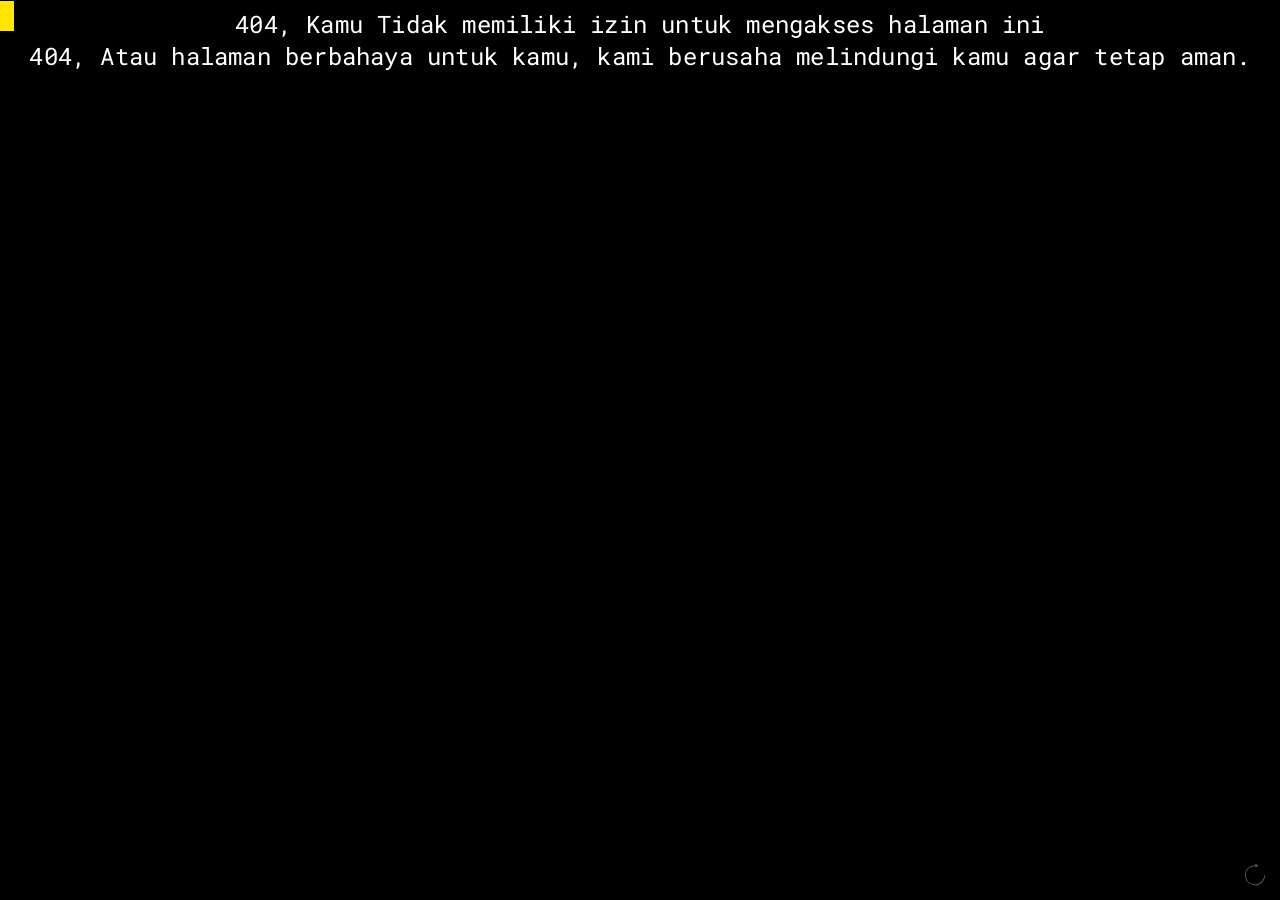
<file: 404/index.html>
<!DOCTYPE html>
<html lang="id">
<head>
    <meta charset="UTF-8">
    <meta name="viewport" content="width=device-width, initial-scale=1.0">
    <meta http-equiv="X-UA-Compatible" content="ie=edge">
    <title>Halaman Tidak Dapat Diakses</title>
    <!-- Pemanggilan file CSS eksternal -->
    <link rel="stylesheet" href="style.css">
</head>
<body>
   <div class="container">
  <div class="copy-container center-xy">
    <p>
      404, Kamu Tidak memiliki izin untuk mengakses halaman ini
    </p>
	  <p>
      404, Atau halaman berbahaya untuk kamu, kami berusaha melindungi kamu agar tetap aman.
    </p>
    <span class="handle"></span>

  </div>
</div>


<svg version="1.1" id="cb-replay" xmlns="http://www.w3.org/2000/svg" xmlns:xlink="http://www.w3.org/1999/xlink" x="0px" y="0px"
	 viewBox="0 0 279.9 297.3" style="enable-background:new 0 0 279.9 297.3;" xml:space="preserve">
<g>
	<path d="M269.4,162.6c-2.7,66.5-55.6,120.1-121.8,123.9c-77,4.4-141.3-60-136.8-136.9C14.7,81.7,71,27.8,140,27.8
		c1.8,0,3.5,0,5.3,0.1c0.3,0,0.5,0.2,0.5,0.5v15c0,1.5,1.6,2.4,2.9,1.7l35.9-20.7c1.3-0.7,1.3-2.6,0-3.3L148.6,0.3
		c-1.3-0.7-2.9,0.2-2.9,1.7v15c0,0.3-0.2,0.5-0.5,0.5c-1.7-0.1-3.5-0.1-5.2-0.1C63.3,17.3,1,78.9,0,155.4
		C-1,233.8,63.4,298.3,141.9,297.3c74.6-1,135.1-60.2,138-134.3c0.1-3-2.3-5.4-5.3-5.4l0,0C271.8,157.6,269.5,159.8,269.4,162.6z"/>
</g>
</svg>

    <!-- Pemanggilan file JavaScript eksternal -->
    <script src="script.js"></script>
</body>
</html>
</file>
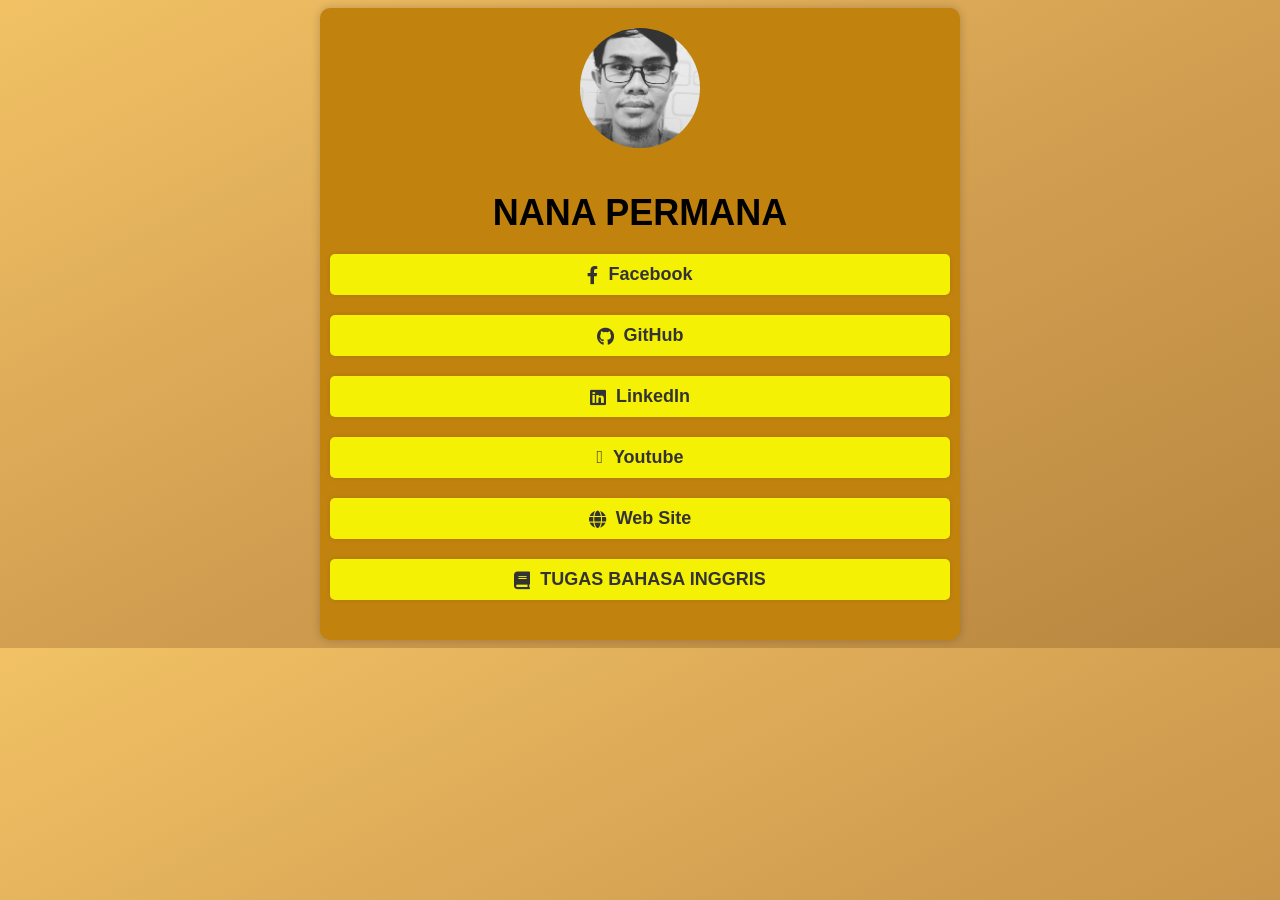
<file: bio/index.html>
<!DOCTYPE html>
<html lang="en">
  <head>
    <meta charset="UTF-8" />
    <meta name="viewport" content="width=device-width, initial-scale=1.0" />
    <title>My Profile</title>
    <link rel="stylesheet" href="https://cdnjs.cloudflare.com/ajax/libs/font-awesome/5.15.3/css/all.min.css" />
    <style>
      body {
        font-family: Arial, Helvetica, sans-serif;
        background-image: linear-gradient(to bottom right, #f2c265, #d3a052, #b8863f);

      }

      .container {
        max-width: 600px;
        margin: 0 auto;
        padding: 20px;
        background-color: rgb(194, 131, 14);
        border-radius: 10px;
        box-shadow: 0 0 10px rgba(0, 0, 0, 0.2);
        display: flex;
        flex-direction: column;
        align-items: center;
      }

      h1 {
        text-align: center;
        font-size: 36px;
        margin-bottom: 20px;
             }

      .link {
        display: flex;
        align-items: center;
        justify-content: center;
        margin-bottom: 20px;
        padding: 10px;
        background-color: #f5f104;
        border-radius: 5px;
        box-shadow: 0 0 5px rgba(0, 0, 0, 0.1);
        width: 100%;
      }

      .link:hover {
        background-color: #e6e6e6;
      }

      .link a {
        text-decoration: none;
        color: #333;
        font-weight: bold;
        font-size: 18px;
        display: flex;
        align-items: center;
      }

      .link a i {
        margin-right: 10px;
      }

      img {
      max-width: 20%;
      height: auto;
      margin-bottom: 20px;
      border-radius: 50%;
}
    </style>
  </head>

  <body>
    <div class="container">
      <img src="Img/IMG_20200606_070134_763.jpg" alt="Logo" />
      <h1>NANA PERMANA</h1>
      <div class="link">
        <a href="https://facebook.com/nanaperm12"><i class="fab fa-facebook-f"></i>Facebook</a>
      </div>
      <div class="link">
        <a href="https://github.com/nanaperm12"><i class="fab fa-github"></i>GitHub</a>
      </div>
      <div class="link">
        <a href="https://www.linkedin.com/in/nana-permana-744112282"><i class="fab fa-linkedin"></i>LinkedIn</a>
      </div>
      <div class="link">
        <a href="https://www.youtube.com/@berbagibaik"><i class="fa-brands fa-youtube fa-beat"></i>Youtube</a>
      </div>
        <div class="link">
        <a href="http://rizkitech.my.id"><i class="fa fa-globe" aria-hidden="true"></i>Web Site</a>
      </div>
  <div class="link">
        <a href="https://drive.google.com/drive/folders/15CjgqWbyKvlbixIJXw4rcsh_buppFgSw"><i class="fa fa-book" aria-hidden="true"></i>TUGAS BAHASA INGGRIS</a>
      </div>
      
    </div>
  </body>
</html>
</file>
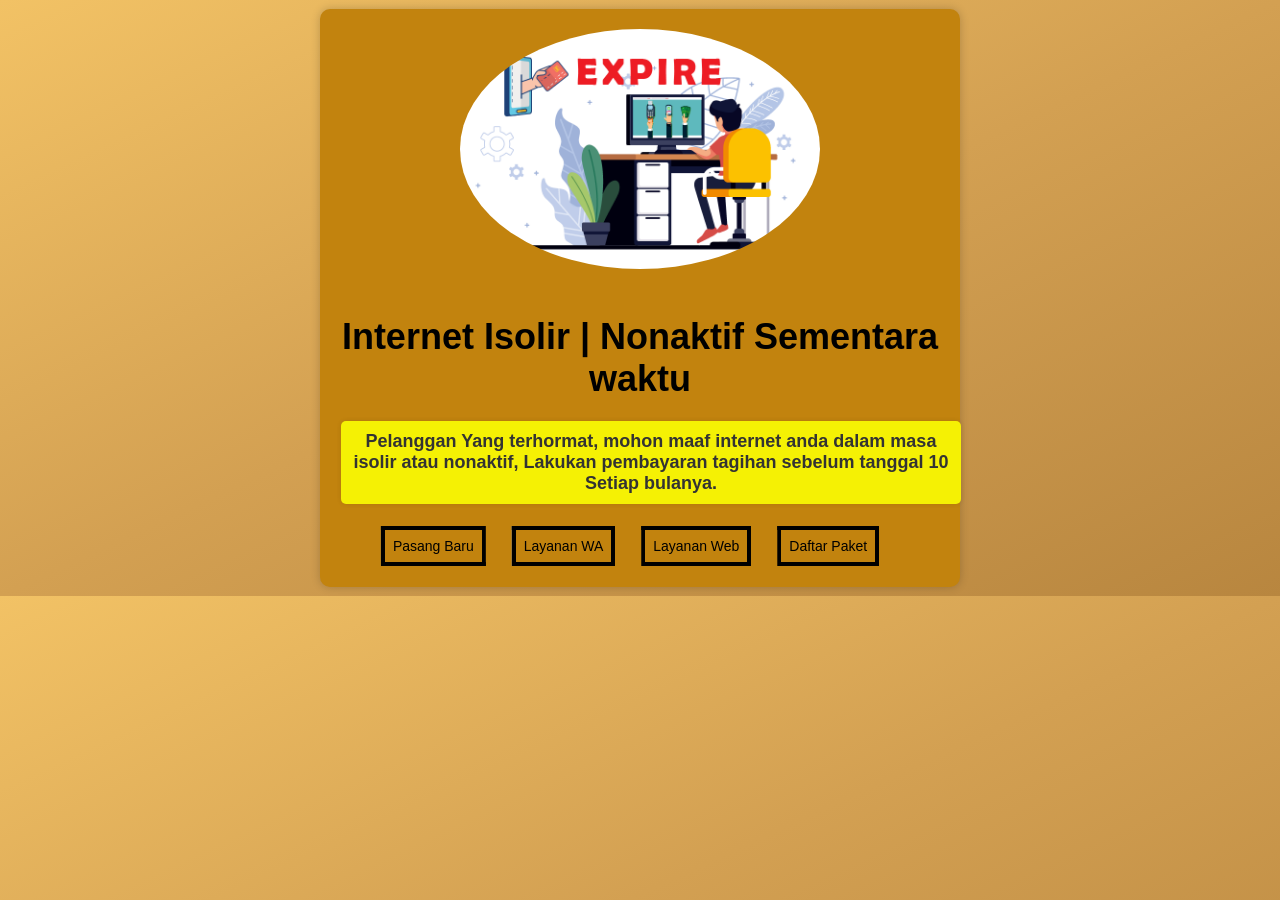
<file: isolir/index.html>
<!DOCTYPE html>
<html lang="en">
  <head>
    <meta charset="UTF-8" />
    <meta name="viewport" content="width=device-width, initial-scale=1.0" />
    <title>Halaman Isolir</title>
    <link rel="stylesheet" href="https://cdnjs.cloudflare.com/ajax/libs/font-awesome/5.15.3/css/all.min.css" />
    <style>
.blink {
  animation: blink 1s infinite;
}

@keyframes blink {
  0% {
    opacity: 1;
  }
  50% {
    opacity: 0;
  }
  100% {
    opacity: 1;
  }
}

      body {
        font-family: Arial, Helvetica, sans-serif;
        background-image: linear-gradient(to bottom right, #f2c265, #d3a052, #b8863f);

      }

      .container {
        max-width: 600px;
        margin: 0 auto;
        padding: 20px;
        background-color: rgb(194, 131, 14);
        border-radius: 10px;
        box-shadow: 0 0 10px rgba(0, 0, 0, 0.2);
        display: flex;
        flex-direction: column;
        align-items: center;
      }

      h1 {
        text-align: center;
        font-size: 36px;
        margin-bottom: 20px;
             }

      .link {
        display: flex;
        align-items: center;
        justify-content: center;
        margin-bottom: 20px;
        padding: 10px;
        background-color: #f5f104;
        border-radius: 5px;
        box-shadow: 0 0 5px rgba(0, 0, 0, 0.1);
        width: 100%;
      }

 .kotak {
       
        align-items: left;
        justify-content: left;
        margin-bottom: 20px;
        padding: 10px;
        background-color: #f5f104;
        border-radius: 5px;
        box-shadow: 0 0 5px rgba(0, 0, 0, 0.1);
        width: 100%;
      }

      .link:hover {
        background-color: #e6e6e6;
      }

      .link a {
        text-decoration: none;
        color: #333;
        font-weight: bold;
        font-size: 18px;
        display: flex;
        align-items: center;
      }

	span {
        text-decoration: none;
        color: #FF8C00;
        font-weight: bold;
        font-size: 18px;
        
        align-items: center;
      }

	span1 {
        text-decoration: none;
        color: #000000;
        font-weight: bold;
        font-size: 18px;
        
        align-items: center;
      }

      .link a i {
        margin-right: 10px;
      }

      img {
      max-width: 60%;
      height: auto;
      margin-bottom: 20px;
      border-radius: 70%;
}
/*<!--css button start-->*/
.d-1 {
  --b:4px;   /* border length*/
  --c:20px;  /* the cube perspective */
  
  --g:calc(var(--c)*0.707); /* 0.707 = cos(45deg) = sin(45deg) */
  
  
  padding:8px;
  transition: 0.5s;
  border: solid transparent;
  border-width:var(--b) var(--b) calc(var(--c) + var(--b)) calc(var(--c) + var(--b));
  background:
    linear-gradient(-45deg,transparent var(--g),rgba(255,255,255,0.6) 0) left  /var(--c) 100%,
    linear-gradient(135deg,transparent var(--g),rgba(255,255,255,0.3) 0) bottom /100% var(--c),
    conic-gradient(from -90deg at top var(--b)   right var(--b),currentColor 270deg,transparent 0),
    conic-gradient(from  90deg at bottom calc(var(--c) + var(--b)) left calc(var(--c) + var(--b)),currentColor 270deg,transparent 0) ;
  background-repeat:no-repeat;
  background-origin:border-box;
  transform:translate(calc(var(--c)/-1),calc(var(--c)/1));
  clip-path: 
    polygon(var(--c) 0%, var(--c) 0%, 
    100% 0%, 
    100% calc(100% - var(--c)),100% calc(100% - var(--c)),
    var(--c) calc(100% - var(--c)),
    var(--c) calc(100% - var(--c)));
}
.d-1:hover {
  transform:translate(0,0);
  clip-path: 
    polygon(0% var(--c), var(--c) 0%, 
    100% 0%, 
    100% calc(100% - var(--c)), calc(100% - var(--c)) 100%, 
    0% 100%,0% 100%);
}
.d-2 {
  --b:4px;   /* border length*/
  --c:20px;  /* the cube perspective */
  
  --g:calc(var(--c)*0.707); /* 0.707 = cos(45deg) = sin(45deg) */
  
  
  padding:8px;
  color:blue;
  transition: 0.5s;
  border: solid transparent;
  border-width:var(--b) calc(var(--c) + var(--b)) calc(var(--c) + var(--b)) var(--b);
  background:
    linear-gradient(  45deg,transparent var(--g),rgba(255,255,255,0.6) 0) right  /var(--c) 100%,
    linear-gradient(-135deg,transparent var(--g),rgba(255,255,255,0.3) 0) bottom /100% var(--c),
    conic-gradient(from -180deg at top var(--b) left var(--b),currentColor 270deg,transparent 0),
    conic-gradient(from    0deg at bottom calc(var(--c) + var(--b)) right calc(var(--c) + var(--b)),currentColor 270deg,transparent 0) ;
  background-repeat:no-repeat;
  background-origin:border-box;
  transform:translate(calc(var(--c)/1),calc(var(--c)/1));
  clip-path: 
    polygon(calc(100% - var(--c)) 0%, calc(100% - var(--c)) 0%, 
    0% 0%, 
    0% calc(100% - var(--c)),0% calc(100% - var(--c)),
    calc(100% - var(--c)) calc(100% - var(--c)),
    calc(100% - var(--c)) calc(100% - var(--c)));
}
.d-2:hover {
  transform:translate(0,0);
  clip-path: 
    polygon(100% var(--c), calc(100% - var(--c)) 0%, 
    0% 0%, 
    0% calc(100% - var(--c)), var(--c) 100%, 
    100% 100%,
    100% 100%);
}

.d-3 {
  --c:20px;  /* the cube perspective */
  
  --g:calc(var(--c)*0.707); /* 0.707 = cos(45deg) = sin(45deg) */
  
  
  padding:8px;
  border: solid transparent;
  border-width:0 var(--c) var(--c) 0;
  background:
    linear-gradient(  45deg,transparent var(--g),rgba(255,255,255,0.6) 0) right  /var(--c) 100%,
    linear-gradient(-135deg,transparent var(--g),rgba(255,255,255,0.3) 0) bottom /100% var(--c);
  background-repeat:no-repeat;
  background-origin:border-box;
  transition:0.3s,background-color 0.3s 0.3s,color 0.3s 0.3s;
  transform:translate(calc(var(--c)/1),calc(var(--c)/1));
  clip-path: 
    polygon(calc(100% - var(--c)) 0%, calc(100% - var(--c)) 0%, 
    0% 0%, 
    0% calc(100% - var(--c)),0% calc(100% - var(--c)),
    calc(100% - var(--c)) calc(100% - var(--c)),
    calc(100% - var(--c)) calc(100% - var(--c)));
}
.d-3:hover {
  transition:0.3s 0.3s,background-color 0.3s,color 0.3s;
  background-color:black;
  color:#fff;
  transform:translate(0,0);
  clip-path: 
    polygon(100% var(--c), calc(100% - var(--c)) 0%, 
    0% 0%, 
    0% calc(100% - var(--c)), var(--c) 100%, 
    100% 100%,
    100% 100%);
}
.d-4 {
  --c:20px;  /* the cube perspective */
  
  --g:calc(var(--c)*0.707); /* 0.707 = cos(45deg) = sin(45deg) */
  
  padding:8px;
  border: solid transparent;
  border-width:0 0 var(--c) var(--c) ;
  background:
    linear-gradient(-45deg,transparent var(--g),rgba(255,255,255,0.6) 0) left   /var(--c) 100%,
    linear-gradient(135deg,transparent var(--g),rgba(255,255,255,0.3) 0) bottom /100% var(--c);
  background-repeat:no-repeat;
  background-origin:border-box;
  transition:0.3s,background-color 0.3s 0.3s,color 0.3s 0.3s;
  transform:translate(calc(var(--c)/-1),calc(var(--c)/1));
  clip-path: 
    polygon(var(--c) 0%, var(--c) 0%, 
    100% 0%, 
    100% calc(100% - var(--c)),100% calc(100% - var(--c)),
    var(--c) calc(100% - var(--c)),
    var(--c) calc(100% - var(--c)));
}
.d-4:hover {
  transition:0.3s 0.3s,background-color 0.3s,color 0.3s;
  background-color:blue;
  color:#fff;
  transform:translate(0,0);
  clip-path: 
    polygon(0% var(--c), var(--c) 0%, 
    100% 0%, 
    100% calc(100% - var(--c)), calc(100% - var(--c)) 100%, 
    0% 100%,0% 100%);
}


 .d-5 {
   --d:14px; /* control the depth */
   
   padding:8px 8px 8px calc(8px + var(--d));
   background:linear-gradient(rgba(255,255,255,0.4) 0 0) left/var(--d) 100% no-repeat;
   clip-path:polygon(var(--d) 3px,var(--d) 0,100% 0,100% 100%,var(--d) 100%,var(--d) calc(100% - 3px));
   transform:perspective(1000px) rotateY(0deg);
   transition:0.4s,color 0.4s 0.4s,background-color 0.4s 0.4s;
 }
 .d-5:hover {
   background-color:#000;
   color:#fff;
   clip-path:polygon(0px 3px,var(--d) 0,100% 0,100% 100%,var(--d) 100%,0  calc(100% - 3px));
   transform:perspective(1000px) rotateY(40deg);
   transition:0.4s,clip-path 0.4s 0.4s,transform 0.4s 0.4s;
 }
 
  .d-6 {
   --d:14px; /* control the depth */
   
   padding:8px calc(8px + var(--d)) 8px 8px;
   background:linear-gradient(rgba(255,255,255,0.4) 0 0) right/var(--d) 100% no-repeat;
   clip-path:polygon(0 0,calc(100% - var(--d)) 0,calc(100% - var(--d)) 3px,calc(100% - var(--d)) calc(100% - 3px),calc(100% - var(--d)) 100%,0 100%); 
   transform:perspective(1000px) rotateY(0deg);
   transition:0.4s,color 0.4s 0.4s,background-color 0.4s 0.4s;
 }
 .d-6:hover {
   background-color:blue;
   color:#fff;
   clip-path:polygon(0 0,calc(100% - var(--d)) 0,100% 3px,100% calc(100% - 3px),calc(100% - var(--d)) 100%,0 100%); 
   transform:perspective(1000px) rotateY(-40deg);
   transition:0.4s,clip-path 0.4s 0.4s,transform 0.4s 0.4s;
 }
 .d-7 {
   --d:14px; /* control the depth */
   
   padding:8px 8px calc(8px + var(--d)) 8px;
   background:linear-gradient(rgba(255,255,255,0.4) 0 0) bottom/100% var(--d) no-repeat;
   clip-path:polygon(0 0,100% 0,100% calc(100% - var(--d)),calc(100% - 3px) calc(100% - var(--d)),3px calc(100% - var(--d)) ,0 calc(100% - var(--d))); 
   transform:perspective(1000px) rotateX(0deg);
   transition:0.4s,color 0.4s 0.4s,background-color 0.4s 0.4s;
 }
 .d-7:hover {
   background-color:#000;
   color:#fff;
   clip-path:polygon(0 0,100% 0,100% calc(100% - var(--d)),calc(100% - 3px) 100%,3px 100% ,0 calc(100% - var(--d)));
   transform:perspective(1000px) rotateX(40deg);
   transition:0.4s,clip-path 0.4s 0.4s,transform 0.4s 0.4s;
 }
  .d-8 {
   --d:14px; /* control the depth */
   
   padding:calc(8px + var(--d)) 8px 8px 8px;
   background:linear-gradient(rgba(255,255,255,0.4) 0 0) top/100% var(--d) no-repeat;
   clip-path:polygon(0 var(--d),3px var(--d),calc(100% - 3px) var(--d),100% var(--d),100% 100%,0 100%); 
   transform:perspective(1000px) rotateX(0deg);
   transition:0.4s,color 0.4s 0.4s,background-color 0.4s 0.4s;
 }
 .d-8:hover {
   background-color:blue;
   color:#fff;
   clip-path:polygon(0 var(--d),3px 0,calc(100% - 3px) 0,100% var(--d),100% 100%,0 100%); 
   transform:perspective(1000px) rotateX(-40deg);
   transition:0.4s,clip-path 0.4s 0.4s,transform 0.4s 0.4s;
 }


/**/
div[class] {
  display:inline-block;
  font-size:14px;
  font-family:sans-serif;
  margin:1px;
  cursor:pointer;
}

body {
  text-align:center;
}
/*.button-container {
    display: flex; /* Mengatur elemen di dalamnya sejajar secara horizontal */
 /*   justify-content: center; /* Memastikan tombol berada di tengah secara horizontal */
 /*   align-items: center; /* Menyelaraskan tombol secara vertikal */
 /*   gap: 10px; /* Memberikan jarak antar tombol */
 /*   flex-wrap: wrap; /* Membungkus tombol jika layar terlalu kecil */
/*}

.button-container div[class^="d-"] {
    font-size: 14px; /* Ukuran teks kecil */
/*    padding: 8px 12px; /* Padding untuk memperkecil ukuran tombol */
/*    background-color: #f0f0f0; /* Warna latar belakang tombol */
/*    border: 1px solid #ccc; /* Border tombol */
/*    border-radius: 5px; /* Border melengkung */
  /*  cursor: pointer; /* Mengubah kursor menjadi pointer */
   /* text-align: center; /* Menyelaraskan teks di tengah */
   /* transition: background-color 0.3s ease; /* Efek transisi pada hover */
/*}

.button-container div[class^="d-"]:hover {
    background-color: #007bff; /* Warna saat dihover */
 /*   color: #fff; /* Warna teks saat dihover */
/*}	    
/*<!--css button end-->*/
	    

	    
    </style>
  </head>

  <body>
    <div class="container">
      <img src="img/ISOLIR-1.png" alt="Logo" />
      <h1>Internet Isolir | Nonaktif Sementara waktu</h1>
      <div class="link">
        <a href="#">
	Pelanggan Yang terhormat, mohon maaf internet anda dalam masa isolir atau nonaktif, Lakukan 	pembayaran tagihan sebelum tanggal 10 Setiap bulanya.</a>
      </div>
	    
<div class="d-1">
    <a href="http://rizki-tech.com/paket.html" target="_blank" style="text-decoration: none; color: inherit;">Pasang Baru</a>
</div>
<div class="d-1">
	<a href="https://wa.me/6282249363946" target="_blank" style="text-decoration: none; color: inherit;">Layanan WA</a></div>
<div class="d-1">
	<a href="http://my.rizki-tech.com/" target="_blank" style="text-decoration: none; color: inherit;">Layanan Web</a></div>
<div class="d-1">
	<a href="http://rizki-tech.com/paket.html" target="_blank" style="text-decoration: none; color: inherit;">Daftar Paket</a></div>


	



    
  </body>
<script>
const blinkText = document.querySelector('h1');
setInterval(() => {
  blinkText.style.opacity = blinkText.style.opacity === '1' ? '0' : '1';
}, 1000);
	
</script>
	
</html>
</file>
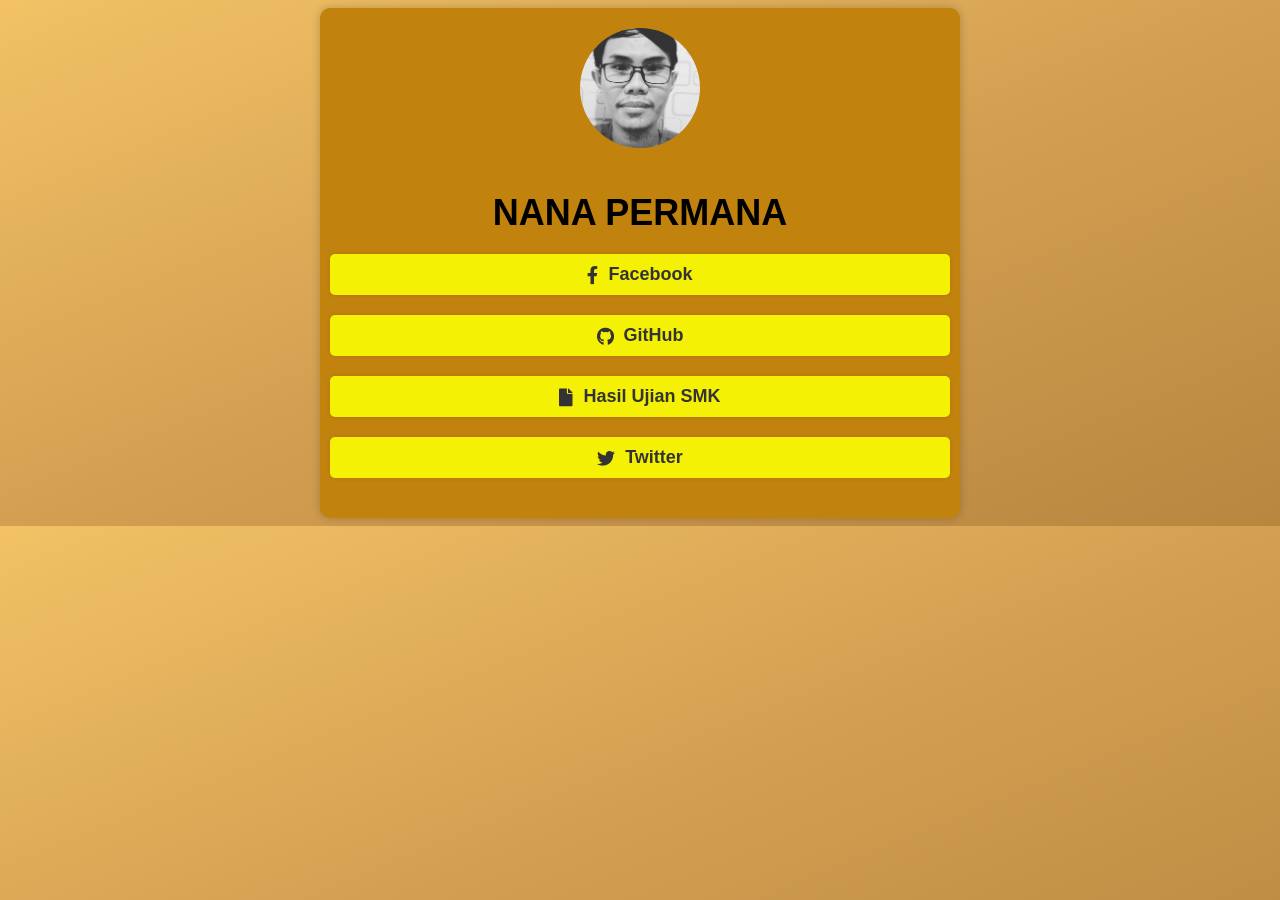
<file: mylink/index.html>
<!DOCTYPE html>
<html lang="en">
  <head>
    <meta charset="UTF-8" />
    <meta name="viewport" content="width=device-width, initial-scale=1.0" />
    <title>My Profile</title>
    <link rel="stylesheet" href="https://cdnjs.cloudflare.com/ajax/libs/font-awesome/5.15.3/css/all.min.css" />
    <style>
      body {
        font-family: Arial, Helvetica, sans-serif;
        background-image: linear-gradient(to bottom right, #f2c265, #d3a052, #b8863f);

      }

      .container {
        max-width: 600px;
        margin: 0 auto;
        padding: 20px;
        background-color: rgb(194, 131, 14);
        border-radius: 10px;
        box-shadow: 0 0 10px rgba(0, 0, 0, 0.2);
        display: flex;
        flex-direction: column;
        align-items: center;
      }

      h1 {
        text-align: center;
        font-size: 36px;
        margin-bottom: 20px;
             }

      .link {
        display: flex;
        align-items: center;
        justify-content: center;
        margin-bottom: 20px;
        padding: 10px;
        background-color: #f5f104;
        border-radius: 5px;
        box-shadow: 0 0 5px rgba(0, 0, 0, 0.1);
        width: 100%;
      }

      .link:hover {
        background-color: #e6e6e6;
      }

      .link a {
        text-decoration: none;
        color: #333;
        font-weight: bold;
        font-size: 18px;
        display: flex;
        align-items: center;
      }

      .link a i {
        margin-right: 10px;
      }

      img {
      max-width: 20%;
      height: auto;
      margin-bottom: 20px;
      border-radius: 50%;
}
    </style>
  </head>

  <body>
    <div class="container">
      <img src="/img/IMG_20200606_070134_763.jpg" alt="Logo" />
      <h1>NANA PERMANA</h1>
      <div class="link">
        <a href="https://facebook.com/nanaperm12"><i class="fab fa-facebook-f"></i>Facebook</a>
      </div>
      <div class="link">
        <a href="https://github.com/nanaperm12"><i class="fab fa-github"></i>GitHub</a>
      </div>
      <div class="link">
        <a href="https://1drv.ms/f/s!AgLt78LB9vz4gZQyxhmoAR0GeDqYWA?e=Zse3u3"><i class="fa fa-file" aria-hidden="true"></i></i>Hasil Ujian SMK</a>
      </div>
      <div class="link">
        <a href="https://twitter.com"><i class="fab fa-twitter"></i>Twitter</a>
      </div>
    </div>
  </body>
</html>
</file>
<file: 404/style.css>
@import url('https://fonts.googleapis.com/css?family=Roboto+Mono');

// helper
.center-xy {
  // width: inherit;
  top: 50%;
  left: 50%;
  transform: translate(-50%,-50%);
  position: absolute;
}

html, body {
  font-family: 'Roboto Mono', monospace;
  font-size: 16px;
}

html {
  box-sizing: border-box;
  user-select: none;
}

body {
  background-color: #000;
}

*, *:before, *:after {
  box-sizing: inherit;
}

.container {
  width: 100%;
}

.copy-container {
  text-align: center;
}

p {
  color: #fff;
  font-size: 24px;
  letter-spacing: .2px;
  margin: 0;
}

.handle {
  background: #ffe500;
  width: 14px;
  height: 30px;
  top: 0;
  left: 0;
  margin-top: 1px;
  position: absolute;
}

#cb-replay {
  fill: #666;
  width: 20px;
  margin: 15px;
  right: 0;
  bottom: 0;
  position: absolute;
  overflow: inherit;
  cursor: pointer;

  &:hover {
    fill: #888;
  }
}
</file>
